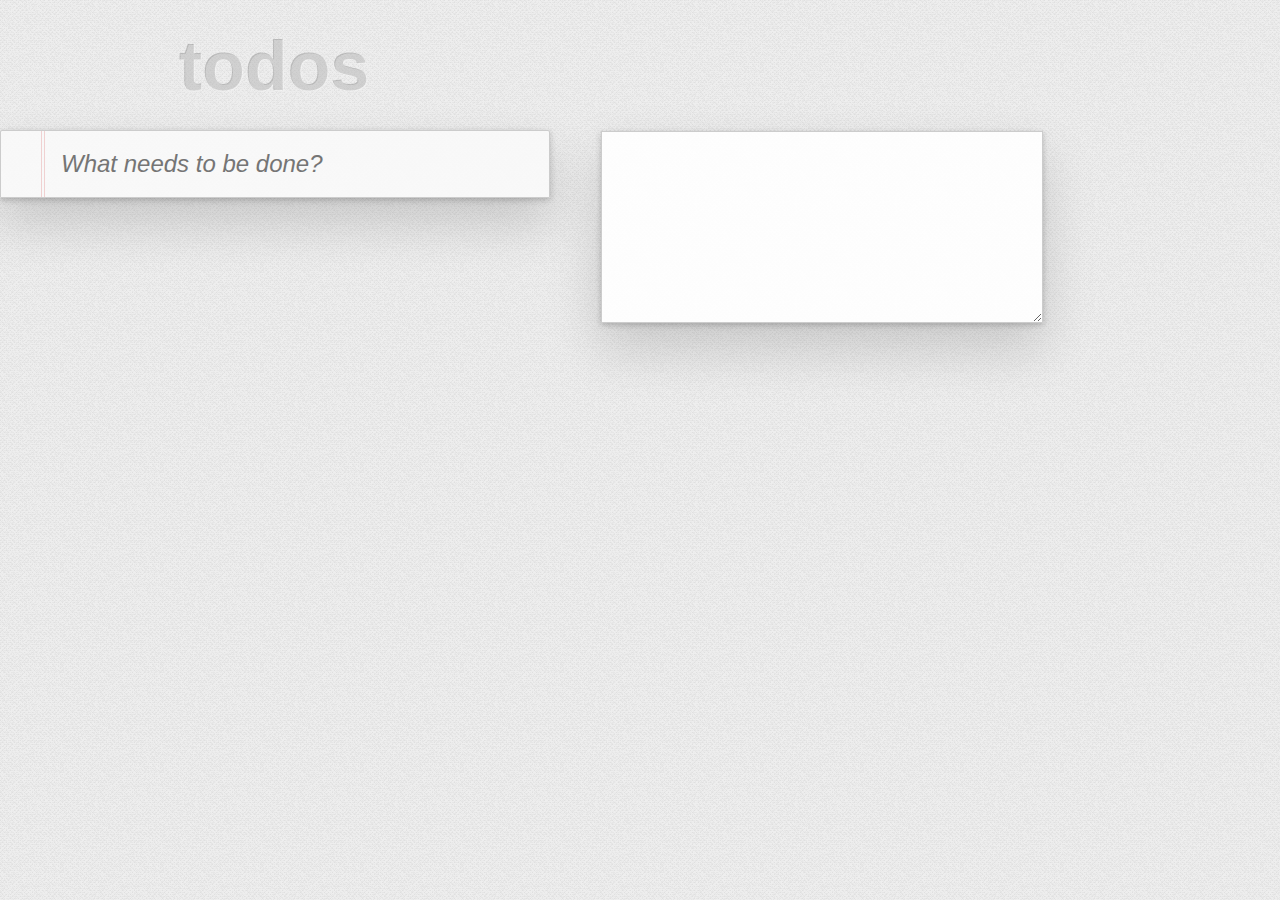
<file: index.html>
<!doctype html>
<html lang="en">

<head>
    <meta charset="utf-8">
    <meta http-equiv="X-UA-Compatible" content="IE=edge,chrome=1">
    <title>Backbone.js • TodoMVC</title>
    <link rel="stylesheet" href="css/base.css">
</head>

<body>
    <div class="cont">
        <section id="todoapp">

            <h1>todos</h1>
            <div class="task">
                <input id="new-todo" placeholder="What needs to be done?" autofocus>
                <textarea class="task-description" disabled></textarea>
            </div>



            <section id="main">
                <input id="toggle-all" type="checkbox">
                <label for="toggle-all">Mark all as complete</label>

                <ul id="todo-list"></ul>
            </section>

            <footer id="footer"></footer>

            

    




    </section>




    </div>



		<script data-main="js/main" src="js/libs/require/require.js"></script>

    <!--<script src="js/lib/jquery-1.11.2.min.js"></script>
    <script src="js/lib/underscore-min.js"></script>
    <script src="js/lib/backbone-min.js"></script>
    <script src="js/lib/backbone.localStorage-min.js"></script>
    <script data-main="app" src="js/lib/require.js"></script>
    <script src="js/models/todo.js"></script>
    <script src="js/collections/todos.js"></script>
    <script src="js/views/todos.js"></script>
    <script src="js/views/app.js"></script>
    <script src="js/routers/router.js"></script>
    <script src="js/app.js"></script>-->
</body>

</html>
</file>
<file: css/base.css>
html,
body {
	margin: 0;
	padding: 0;
    position: relative;
}

button {
	margin: 0;
	padding: 0;
	border: 0;
	background: none;
	font-size: 100%;
	vertical-align: baseline;
	font-family: inherit;
	color: inherit;
	-webkit-appearance: none;
	-ms-appearance: none;
	-o-appearance: none;
	appearance: none;
}

body {
	font: 14px 'Helvetica Neue', Helvetica, Arial, sans-serif;
	line-height: 1.4em;
	background: #eaeaea url('bg.png');
	color: #4d4d4d;
	width: 100%;
	margin: 0;
	-webkit-font-smoothing: antialiased;
	-moz-font-smoothing: antialiased;
	-ms-font-smoothing: antialiased;
	-o-font-smoothing: antialiased;
	font-smoothing: antialiased;
}
.cont {
    width: 550px;
    
}
.task {
    position: relative;
}
.task-description {
    width: 400px;
    height: 150px;
    position: absolute;
    left: 600px;
    top: 0;
    background-color: rgba(255, 255, 255, 0.9);
    border: 1px solid #ccc;
    box-shadow: 0 2px 6px 0 rgba(0, 0, 0, 0.2), 0 25px 50px 0 rgba(0, 0, 0, 0.15);
    padding: 20px;
}
.edit-description {
    background-color: rgba(255, 255, 255, 0.9);
    border: 1px solid #ccc;
    box-shadow: 0 2px 6px 0 rgba(0, 0, 0, 0.2), 0 25px 50px 0 rgba(0, 0, 0, 0.15);
    padding: 20px;
    position: absolute;
    left: 600px;
    height: 18px;
    top: 0;
}
.date {
    position: absolute;
    left: 1090px;
    font-size: 12px;
    background-color: rgba(255, 255, 255, 0.9);
    border: 1px solid #ccc;
    box-shadow: 0 2px 6px 0 rgba(0, 0, 0, 0.2), 0 25px 50px 0 rgba(0, 0, 0, 0.15);
    padding: 20px;
    top: 0;
}

button,
input[type="checkbox"] {
  outline: none;
}

#todoapp {
	background: #fff;
	background: rgba(255, 255, 255, 0.9);
	margin: 130px 0 40px 0;
	border: 1px solid #ccc;
	position: relative;
	border-top-left-radius: 2px;
	border-top-right-radius: 2px;
	box-shadow: 0 2px 6px 0 rgba(0, 0, 0, 0.2),
				0 25px 50px 0 rgba(0, 0, 0, 0.15);
}

#todoapp:before {
	content: '';
	border-left: 1px solid #f5d6d6;
	border-right: 1px solid #f5d6d6;
	width: 2px;
	position: absolute;
	top: 0;
	left: 40px;
	height: 100%;
}

#todoapp input::-webkit-input-placeholder {
	font-style: italic;
}

#todoapp input::-moz-placeholder {
	font-style: italic;
	color: #a9a9a9;
}

#todoapp h1 {
	position: absolute;
	top: -120px;
	width: 100%;
	font-size: 70px;
	font-weight: bold;
	text-align: center;
	color: #b3b3b3;
	color: rgba(255, 255, 255, 0.3);
	text-shadow: -1px -1px rgba(0, 0, 0, 0.2);
	-webkit-text-rendering: optimizeLegibility;
	-moz-text-rendering: optimizeLegibility;
	-ms-text-rendering: optimizeLegibility;
	-o-text-rendering: optimizeLegibility;
	text-rendering: optimizeLegibility;
}

#header {
	padding-top: 15px;
	border-radius: inherit;
}

#header:before {
	content: '';
	position: absolute;
	top: 0;
	right: 0;
	left: 0;
	height: 15px;
	z-index: 2;
	border-bottom: 1px solid #6c615c;
	background: #8d7d77;
	background: -webkit-gradient(linear, left top, left bottom, from(rgba(132, 110, 100, 0.8)),to(rgba(101, 84, 76, 0.8)));
	background: -webkit-linear-gradient(top, rgba(132, 110, 100, 0.8), rgba(101, 84, 76, 0.8));
	background: linear-gradient(top, rgba(132, 110, 100, 0.8), rgba(101, 84, 76, 0.8));
	filter: progid:DXImageTransform.Microsoft.gradient(GradientType=0,StartColorStr='#9d8b83', EndColorStr='#847670');
	border-top-left-radius: 1px;
	border-top-right-radius: 1px;
}

#new-todo,
.edit {
	position: relative;
	margin: 0;
	width: 100%;
	font-size: 24px;
	font-family: inherit;
	line-height: 1.4em;
	border: 0;
	outline: none;
	color: inherit;
	padding: 6px;
	border: 1px solid #999;
	box-shadow: inset 0 -1px 5px 0 rgba(0, 0, 0, 0.2);
	-moz-box-sizing: border-box;
	-ms-box-sizing: border-box;
	-o-box-sizing: border-box;
	box-sizing: border-box;
	-webkit-font-smoothing: antialiased;
	-moz-font-smoothing: antialiased;
	-ms-font-smoothing: antialiased;
	-o-font-smoothing: antialiased;
	font-smoothing: antialiased;
}

#new-todo {
	padding: 16px 16px 16px 60px;
	border: none;
	background: rgba(0, 0, 0, 0.02);
	z-index: 2;
	box-shadow: none;
}

#main {
	position: relative;
	z-index: 2;
	border-top: 1px dotted #adadad;
}

label[for='toggle-all'] {
	display: none;
}

#toggle-all {
	position: absolute;
	top: -42px;
	left: -4px;
	width: 40px;
	text-align: center;
	/* Mobile Safari */
	border: none;
}

#toggle-all:before {
	content: '»';
	font-size: 28px;
	color: #d9d9d9;
	padding: 0 25px 7px;
}

#toggle-all:checked:before {
	color: #737373;
}

#todo-list {
	margin: 0;
	padding: 0;
	list-style: none;
}

#todo-list li {
	position: relative;
	font-size: 24px;
	border-bottom: 1px dotted #ccc;
}

#todo-list li:last-child {
	border-bottom: none;
}

#todo-list li.editing {
	border-bottom: none;
	padding: 0;
}

#todo-list li.editing .edit {
	display: block;
	width: 506px;
	padding: 13px 17px 12px 17px;
	margin: 0 0 0 43px;
}

#todo-list li.editing .view {
	display: none;
}

#todo-list li .toggle {
	text-align: center;
	width: 40px;
	/* auto, since non-WebKit browsers doesn't support input styling */
	height: auto;
	position: absolute;
	top: 0;
	bottom: 0;
	margin: auto 0;
	/* Mobile Safari */
	border: none;
	-webkit-appearance: none;
	-ms-appearance: none;
	-o-appearance: none;
	appearance: none;
}

#todo-list li .toggle:after {
	content: '✔';
	/* 40 + a couple of pixels visual adjustment */
	line-height: 43px;
	font-size: 20px;
	color: #d9d9d9;
	text-shadow: 0 -1px 0 #bfbfbf;
}

#todo-list li .toggle:checked:after {
	color: #85ada7;
	text-shadow: 0 1px 0 #669991;
	bottom: 1px;
	position: relative;
}

#todo-list li label {
	white-space: pre;
	word-break: break-word;
	padding: 15px 60px 15px 15px;
	margin-left: 45px;
	display: block;
	line-height: 1.2;
	-webkit-transition: color 0.4s;
	transition: color 0.4s;
}

#todo-list li.completed label {
	color: #a9a9a9;
	text-decoration: line-through;
}

#todo-list li .destroy {
	display: none;
	position: absolute;
	top: 0;
	right: 10px;
	bottom: 0;
	width: 40px;
	height: 40px;
	margin: auto 0;
	font-size: 22px;
	color: #a88a8a;
	-webkit-transition: all 0.2s;
	transition: all 0.2s;
}

#todo-list li .destroy:hover {
	text-shadow: 0 0 1px #000,
				 0 0 10px rgba(199, 107, 107, 0.8);
	-webkit-transform: scale(1.3);
	-ms-transform: scale(1.3);
	transform: scale(1.3);
}

#todo-list li .destroy:after {
	content: '✖';
}

#todo-list li:hover .destroy {
	display: block;
}

#todo-list li .edit {
	display: none;
}

#todo-list li.editing:last-child {
	margin-bottom: -1px;
}

#footer {
	color: #777;
	padding: 0 15px;
	position: absolute;
	right: 0;
	bottom: -31px;
	left: 0;
	height: 20px;
	z-index: 1;
	text-align: center;
}

#footer:before {
	content: '';
	position: absolute;
	right: 0;
	bottom: 31px;
	left: 0;
	height: 50px;
	z-index: -1;
	box-shadow: 0 1px 1px rgba(0, 0, 0, 0.3),
				0 6px 0 -3px rgba(255, 255, 255, 0.8),
				0 7px 1px -3px rgba(0, 0, 0, 0.3),
				0 43px 0 -6px rgba(255, 255, 255, 0.8),
				0 44px 2px -6px rgba(0, 0, 0, 0.2);
}

#todo-count {
	float: left;
	text-align: left;
}

#filters {
	margin: 0;
	padding: 0;
	list-style: none;
	position: absolute;
	right: 0;
	left: 0;
}

#filters li {
	display: inline;
}

#filters li a {
	color: #83756f;
	margin: 2px;
	text-decoration: none;
}

#filters li a.selected {
	font-weight: bold;
}

#clear-completed {
	float: right;
	position: relative;
	line-height: 20px;
	text-decoration: none;
	background: rgba(0, 0, 0, 0.1);
	font-size: 11px;
	padding: 0 10px;
	border-radius: 3px;
	box-shadow: 0 -1px 0 0 rgba(0, 0, 0, 0.2);
}

#clear-completed:hover {
	background: rgba(0, 0, 0, 0.15);
	box-shadow: 0 -1px 0 0 rgba(0, 0, 0, 0.3);
}

#info {
	margin: 65px auto 0;
	color: #a6a6a6;
	font-size: 12px;
	text-shadow: 0 1px 0 rgba(255, 255, 255, 0.7);
	text-align: center;
}

#info a {
	color: inherit;
}

/*
	Hack to remove background from Mobile Safari.
	Can't use it globally since it destroys checkboxes in Firefox and Opera
*/

@media screen and (-webkit-min-device-pixel-ratio:0) {
	#toggle-all,
	#todo-list li .toggle {
		background: none;
	}

	#todo-list li .toggle {
		height: 40px;
	}

	#toggle-all {
		top: -56px;
		left: -15px;
		width: 65px;
		height: 41px;
		-webkit-transform: rotate(90deg);
		-ms-transform: rotate(90deg);
		transform: rotate(90deg);
		-webkit-appearance: none;
		appearance: none;
	}
}

.hidden {
	display: none;
}

hr {
	margin: 20px 0;
	border: 0;
	border-top: 1px dashed #C5C5C5;
	border-bottom: 1px dashed #F7F7F7;
}

.learn a {
	font-weight: normal;
	text-decoration: none;
	color: #b83f45;
}

.learn a:hover {
	text-decoration: underline;
	color: #787e7e;
}

.learn h3,
.learn h4,
.learn h5 {
	margin: 10px 0;
	font-weight: 500;
	line-height: 1.2;
	color: #000;
}

.learn h3 {
	font-size: 24px;
}

.learn h4 {
	font-size: 18px;
}

.learn h5 {
	margin-bottom: 0;
	font-size: 14px;
}

.learn ul {
	padding: 0;
	margin: 0 0 30px 25px;
}

.learn li {
	line-height: 20px;
}

.learn p {
	font-size: 15px;
	font-weight: 300;
	line-height: 1.3;
	margin-top: 0;
	margin-bottom: 0;
}

.quote {
	border: none;
	margin: 20px 0 60px 0;
}

.quote p {
	font-style: italic;
}

.quote p:before {
	content: '“';
	font-size: 50px;
	opacity: .15;
	position: absolute;
	top: -20px;
	left: 3px;
}

.quote p:after {
	content: '”';
	font-size: 50px;
	opacity: .15;
	position: absolute;
	bottom: -42px;
	right: 3px;
}

.quote footer {
	position: absolute;
	bottom: -40px;
	right: 0;
}

.quote footer img {
	border-radius: 3px;
}

.quote footer a {
	margin-left: 5px;
	vertical-align: middle;
}

.speech-bubble {
	position: relative;
	padding: 10px;
	background: rgba(0, 0, 0, .04);
	border-radius: 5px;
}

.speech-bubble:after {
	content: '';
	position: absolute;
	top: 100%;
	right: 30px;
	border: 13px solid transparent;
	border-top-color: rgba(0, 0, 0, .04);
}

.learn-bar > .learn {
	position: absolute;
	width: 272px;
	top: 8px;
	left: -300px;
	padding: 10px;
	border-radius: 5px;
	background-color: rgba(255, 255, 255, .6);
	-webkit-transition-property: left;
	transition-property: left;
	-webkit-transition-duration: 500ms;
	transition-duration: 500ms;
}



@media (min-width: 899px) {
	.learn-bar {
		width: auto;
		margin: 0 0 0 300px;
	}

	.learn-bar > .learn {
		left: 8px;
	}

	.learn-bar #todoapp {
		width: 550px;
		margin: 130px auto 40px auto;
	}
}
</file>
